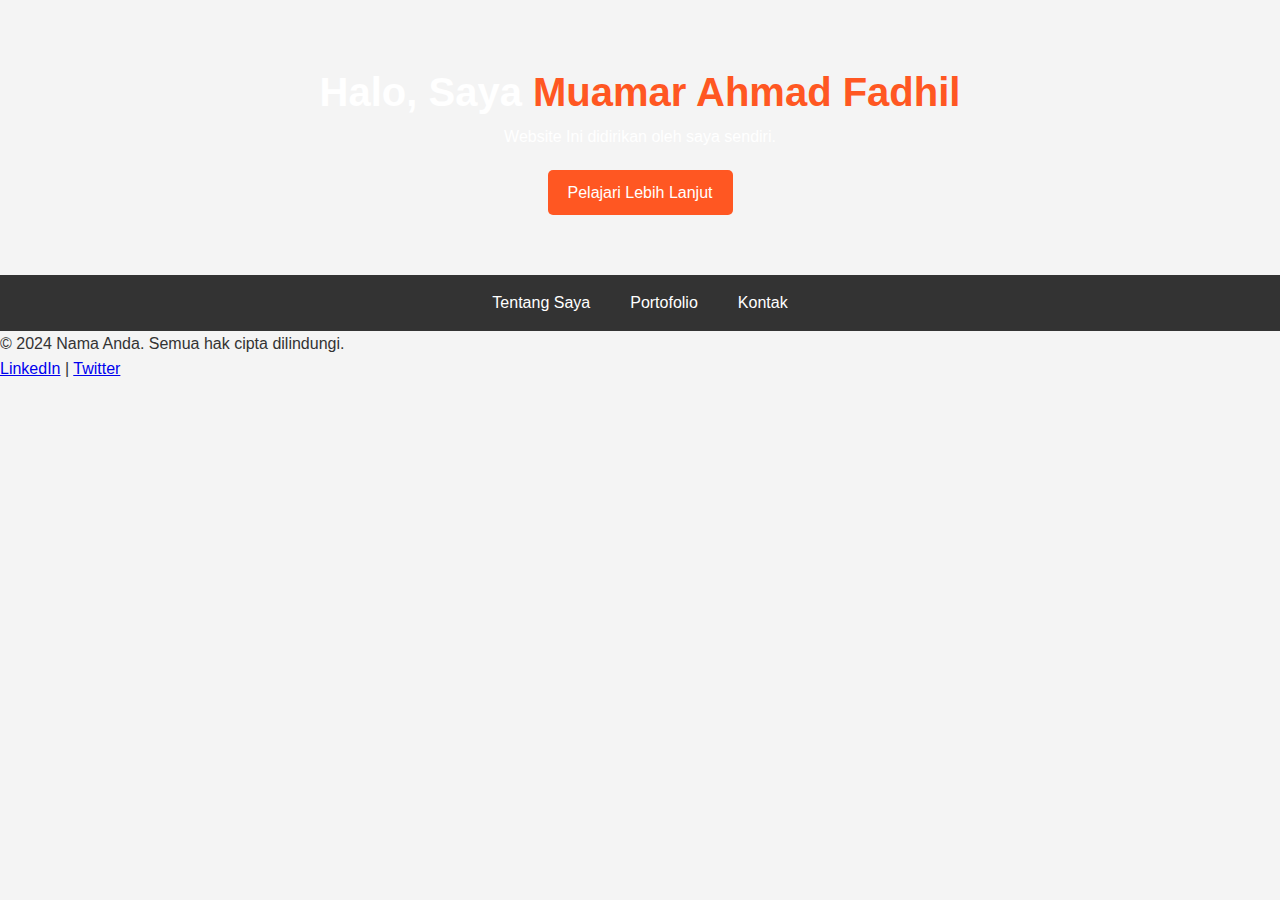
<file: index.html>
<!DOCTYPE html>
<html lang="id">
<head>
    <meta charset="UTF-8">
    <meta name="viewport" content="width=device-width, initial-scale=1.0">
    <title>Beranda - Nama Anda</title>
    <link rel="stylesheet" href="styles.css">
</head>
<body>
    <header>
        <div class="hero">
            <div class="hero-content">
                <h1>Halo, Saya <span>Muamar Ahmad Fadhil</span></h1>
                <p>Website Ini didirikan oleh saya sendiri.</p>
                <a href="about.html" class="btn">Pelajari Lebih Lanjut</a>
            </div>
        </div>
    </header>
    
    <nav>
        <ul>
            <li><a href="about.html">Tentang Saya</a></li>
            <li><a href="portfolio.html">Portofolio</a></li>
            <li><a href="contact.html">Kontak</a></li>
        </ul>
    </nav>
    
    <footer>
        <p>&copy; 2024 Nama Anda. Semua hak cipta dilindungi.</p>
        <p><a href="https://linkedin.com/in/username">LinkedIn</a> | <a href="https://twitter.com/username">Twitter</a></p>
    </footer>
</body>
</html>
</file>
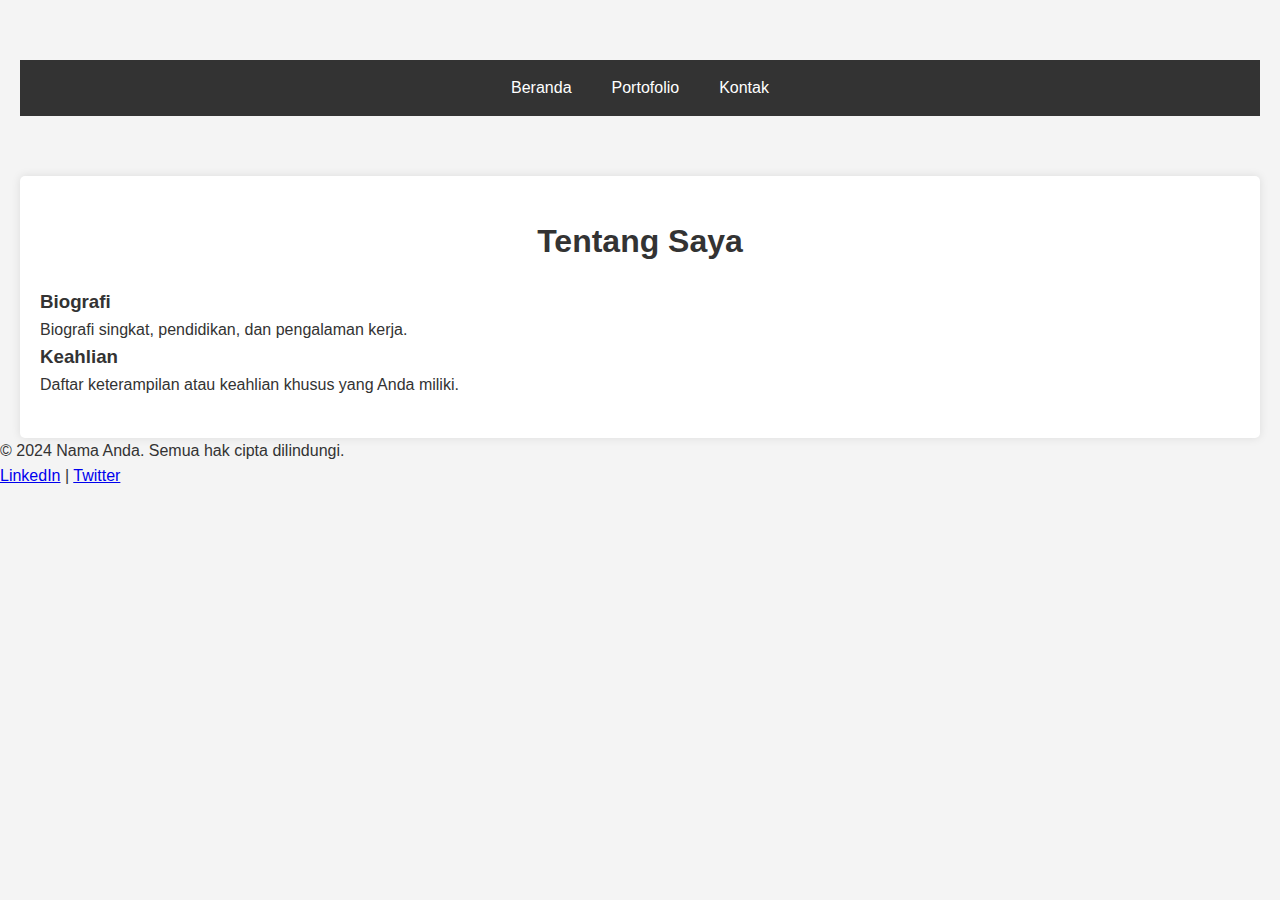
<file: about.html>
<!DOCTYPE html>
<html lang="id">
<head>
    <meta charset="UTF-8">
    <meta name="viewport" content="width=device-width, initial-scale=1.0">
    <title>Tentang Saya - Nama Anda</title>
    <link rel="stylesheet" href="styles.css">
</head>
<body>
    <header>
        <nav>
            <ul>
                <li><a href="index.html">Beranda</a></li>
                <li><a href="portfolio.html">Portofolio</a></li>
                <li><a href="contact.html">Kontak</a></li>
            </ul>
        </nav>
    </header>
    
    <section id="about">
        <h2>Tentang Saya</h2>
        <div class="about-content">
            <div class="card">
                <h3>Biografi</h3>
                <p>Biografi singkat, pendidikan, dan pengalaman kerja.</p>
            </div>
            <div class="card">
                <h3>Keahlian</h3>
                <p>Daftar keterampilan atau keahlian khusus yang Anda miliki.</p>
            </div>
        </div>
    </section>
    
    <footer>
        <p>&copy; 2024 Nama Anda. Semua hak cipta dilindungi.</p>
        <p><a href="https://linkedin.com/in/username">LinkedIn</a> | <a href="https://twitter.com/username">Twitter</a></p>
    </footer>
</body>
</html>
</file>
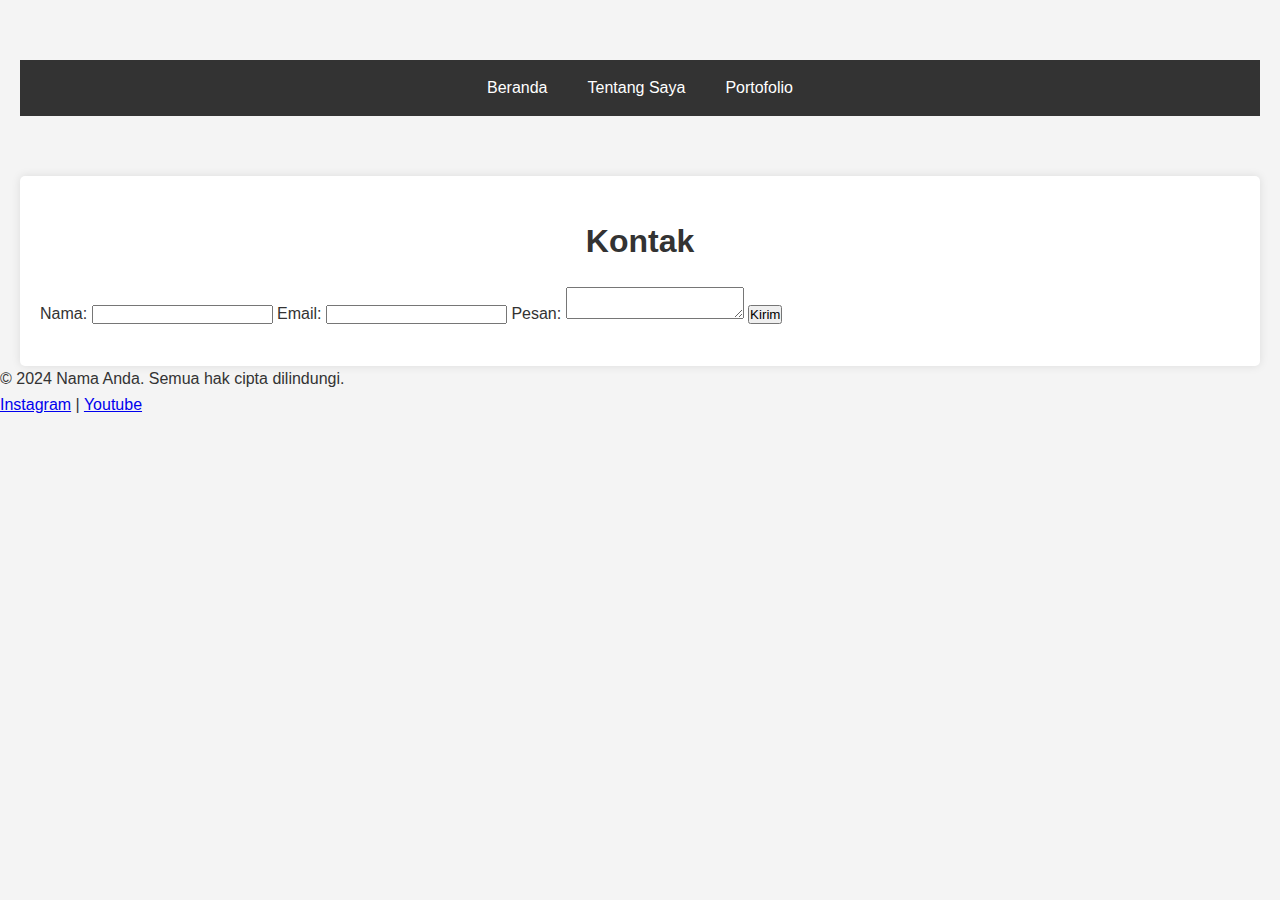
<file: contact.html>
<!DOCTYPE html>
<html lang="id">
<head>
    <meta charset="UTF-8">
    <meta name="viewport" content="width=device-width, initial-scale=1.0">
    <title>Kontak - Nama Anda</title>
    <link rel="stylesheet" href="styles.css">
</head>
<body>
    <header>
        <nav>
            <ul>
                <li><a href="index.html">Beranda</a></li>
                <li><a href="about.html">Tentang Saya</a></li>
                <li><a href="portfolio.html">Portofolio</a></li>
            </ul>
        </nav>
    </header>
    
    <section id="contact">
        <h2>Kontak</h2>
        <form>
            <label for="name">Nama:</label>
            <input type="text" id="name" name="name" required>
            <label for="email">Email:</label>
            <input type="email" id="email" name="email" required>
            <label for="message">Pesan:</label>
            <textarea id="message" name="message" required></textarea>
            <button type="submit">Kirim</button>
        </form>
    </section>
    
    <footer>
        <p>&copy; 2024 Nama Anda. Semua hak cipta dilindungi.</p>
        <p><a href="https://www.instagram.com/fadhilspeedracer">Instagram</a> | <a href="https://www.youtube.com/@SigloneSpeedracer">Youtube</a></p>
    </footer>
</body>
</html>
</file>
<file: styles.css>
/* Reset beberapa elemen dasar */
body, h1, h2, h3, p, ul, li, form, input, textarea, button {
    margin: 0;
    padding: 0;
    box-sizing: border-box;
}

/* Mengatur font dan latar belakang umum */
body {
    font-family: Arial, sans-serif;
    line-height: 1.6;
    background-color: #f4f4f4;
    color: #333;
}

header {
    background: url('https://freeimage.host/i/dUzqXHb') no-repeat center center/cover;
    color: #fff;
    padding: 60px 20px;
    text-align: center;
}

.hero-content {
    max-width: 800px;
    margin: 0 auto;
}

.hero h1 {
    font-size: 2.5rem;
}

.hero h1 span {
    color: #ff5722;
}

.btn {
    display: inline-block;
    padding: 10px 20px;
    margin-top: 20px;
    color: #fff;
    background: #ff5722;
    text-decoration: none;
    border-radius: 5px;
}

nav {
    background-color: #333;
}

nav ul {
    list-style: none;
    display: flex;
    justify-content: center;
}

nav ul li {
    margin: 0;
}

nav ul li a {
    color: #fff;
    padding: 15px 20px;
    text-decoration: none;
    display: block;
    text-align: center;
}

section {
    padding: 40px 20px;
    margin: 0 auto;
    max-width: 1200px;
    background: #fff;
    border-radius: 5px;
    box-shadow: 0 0 10px rgba(0,0,0,0.1);
}

h2 {
    margin-bottom: 20px;
    font-size: 2rem;
    text-align: center;
}

.about-content {
    display
</file>
